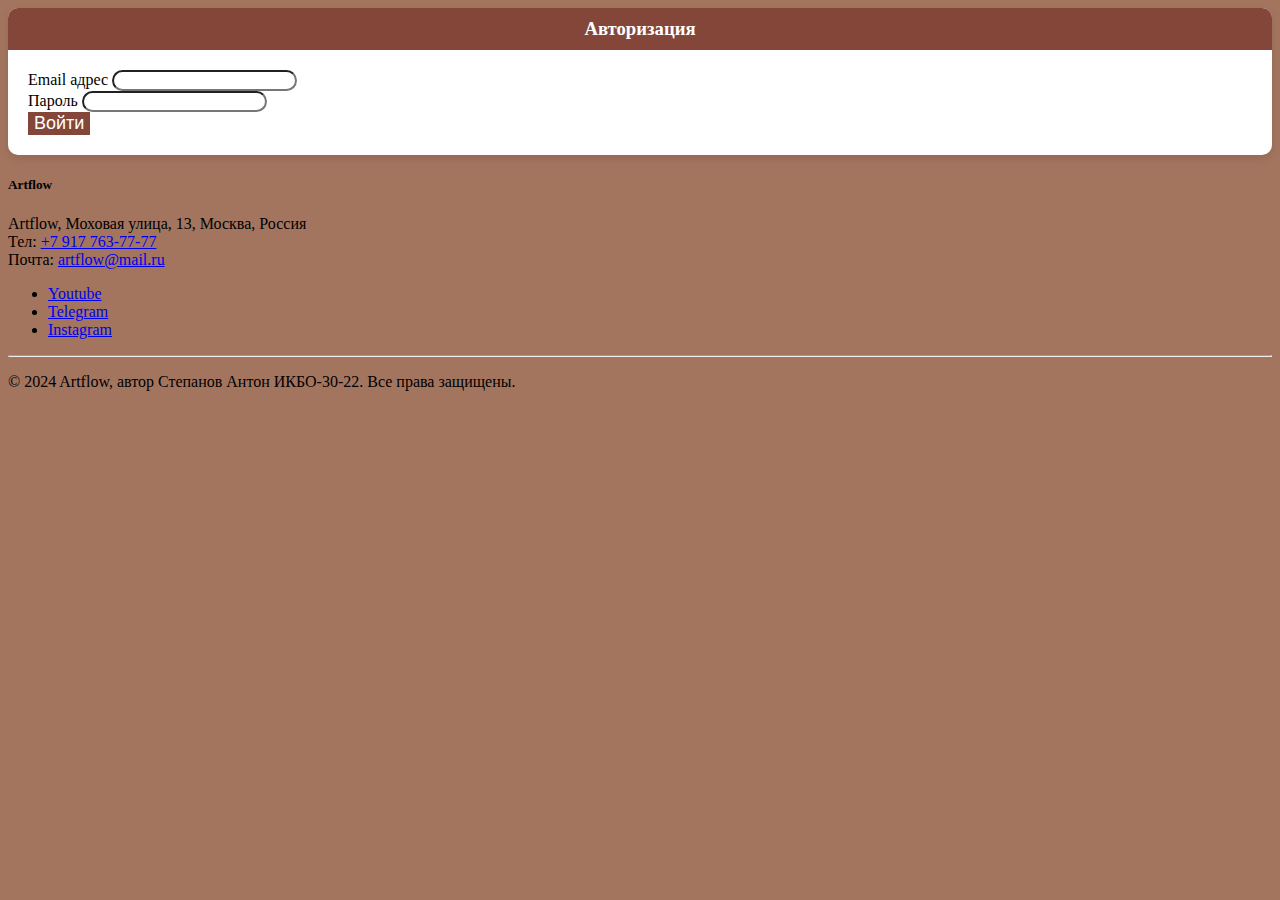
<file: src/main/resources/templates/login.html>
<!DOCTYPE html>
<html lang="ru">

<head>
    <meta charset="UTF-8" />
    <meta http-equiv="X-UA-Compatible" content="IE=edge" />
    <meta name="viewport" content="width=device-width, initial-scale=1.0" />
    <title>Авторизация | Artflow</title>
    <link rel="stylesheet" href="https://cdn.jsdelivr.net/npm/bootstrap@4.6.1/dist/css/bootstrap.min.css"
          integrity="sha384-zCbKRCUGaJDkqS1kPbPd7TveP5iyJE0EjAuZQTgFLD2ylzuqKfdKlfG/eSrtxUkn" crossorigin="anonymous" />
    <style>
        body {
            background-color: #a3755f;
            color: #000000;
        }

        .auth-form-container {
            background-color: #ffffff;
            padding: 20px;
            border-radius: 10px;
            box-shadow: 0 4px 8px rgba(0, 0, 0, 0.1);
        }

        .auth-form-header {
            background-color: #844639;
            color: #ffffff;
            padding: 10px;
            border-top-left-radius: 10px;
            border-top-right-radius: 10px;
            text-align: center;
            margin: -20px -20px 20px -20px;
        }

        .btn-auth-submit {
            background-color: #844639;
            border: none;
            color: #ffffff;
            font-size: 18px;
        }

        .btn-auth-submit:hover {
            background-color: #635422;
        }

        .form-control {
            border-radius: 20px;
        }

        .form-check-label {
            color: #46392b;
        }
    </style>
</head>

<body>
<main class="container mt-5">
    <div class="row">
        <div class="col-md-6 mx-auto">
            <div class="auth-form-container">
                <h3 class="auth-form-header">Авторизация</h3>
                <form>
                    <div class="mb-3">
                        <label for="userEmail" class="form-label">Email адрес</label>
                        <input type="email" class="form-control" id="userEmail" aria-describedby="emailHelp">
                    </div>
                    <div class="mb-3">
                        <label for="userPassword" class="form-label">Пароль</label>
                        <input type="password" class="form-control" id="userPassword">
                    </div>
                    <button type="submit" class="btn btn-auth-submit w-100">Войти</button>
                </form>
            </div>
        </div>
    </div>
</main>
<footer class="container-fluid">
    <div class="container">
        <div id="footer-details" class="row align-items-center">
            <div class="col-sm-6 text-sm-left contact-details">
                <h5 class="general-sub">Artflow</h5>
                <p class="small">
                    Artflow, Моховая улица, 13, Москва, Россия<br />
                    Тел: <a href="tel:79177637777">+7 917 763-77-77</a><br />
                    Почта:
                    <a href="mailto:artflow@mail.ru">artflow@mail.ru</a>
                </p>
            </div>
            <div class="col-sm-6 text-sm-right">
                <ul class="list-inline social-links">
                    <li class="list-inline-item">
                        <a target="_blank" href="https://www.youtube.com">
                            <i class="fa-brands fa-youtube" aria-hidden="true"></i>
                            <span class="sr-only">Youtube</span>
                        </a>
                    </li>
                    <li class="list-inline-item">
                        <a target="_blank" href="https://desktop.telegram.org">
                            <i class="fa fa-telegram" aria-hidden="true"></i>
                            <span class="sr-only">Telegram</span>
                        </a>
                    </li>
                    <li class="list-inline-item">
                        <a target="_blank" href="https://www.instagram.com">
                            <i class="fa fa-instagram" aria-hidden="true"></i>
                            <span class="sr-only">Instagram</span>
                        </a>
                    </li>
                </ul>
            </div>
        </div>
        <hr />
        <div class="col-12 d-flex justify-content-center">
            <p class="small copyright">
                © 2024 Artflow, автор Степанов Антон ИКБО-30-22. Все права защищены.
            </p>
        </div>
    </div>
</footer>

<script src="https://cdn.jsdelivr.net/npm/jquery@3.5.1/dist/jquery.slim.min.js"
        integrity="sha384-DfXdz2htPH0lsSSs5nCTpuj/zy4C+OGpamoFVy38MVBnE+IbbVYUew+OrCXaRkfj"
        crossorigin="anonymous"></script>
<script src="https://cdn.jsdelivr.net/npm/popper.js@1.16.1/dist/umd/popper.min.js"
        integrity="sha384-9/reFTGAW83EW2RDu2S0VKaIzap3H66lZH81PoYlFhbGU+6BZp6G7niu735Sk7lN"
        crossorigin="anonymous"></script>
<script src="https://cdn.jsdelivr.net/npm/bootstrap@4.6.1/dist/js/bootstrap.min.js"
        integrity="sha384-VHvPCCyXqtD5DqJeNxl2dtTyhF78xXNXdkwX1CZeRusQfRKp+tA7hAShOK/B/fQ2"
        crossorigin="anonymous"></script>
</body>

</html>
</file>
